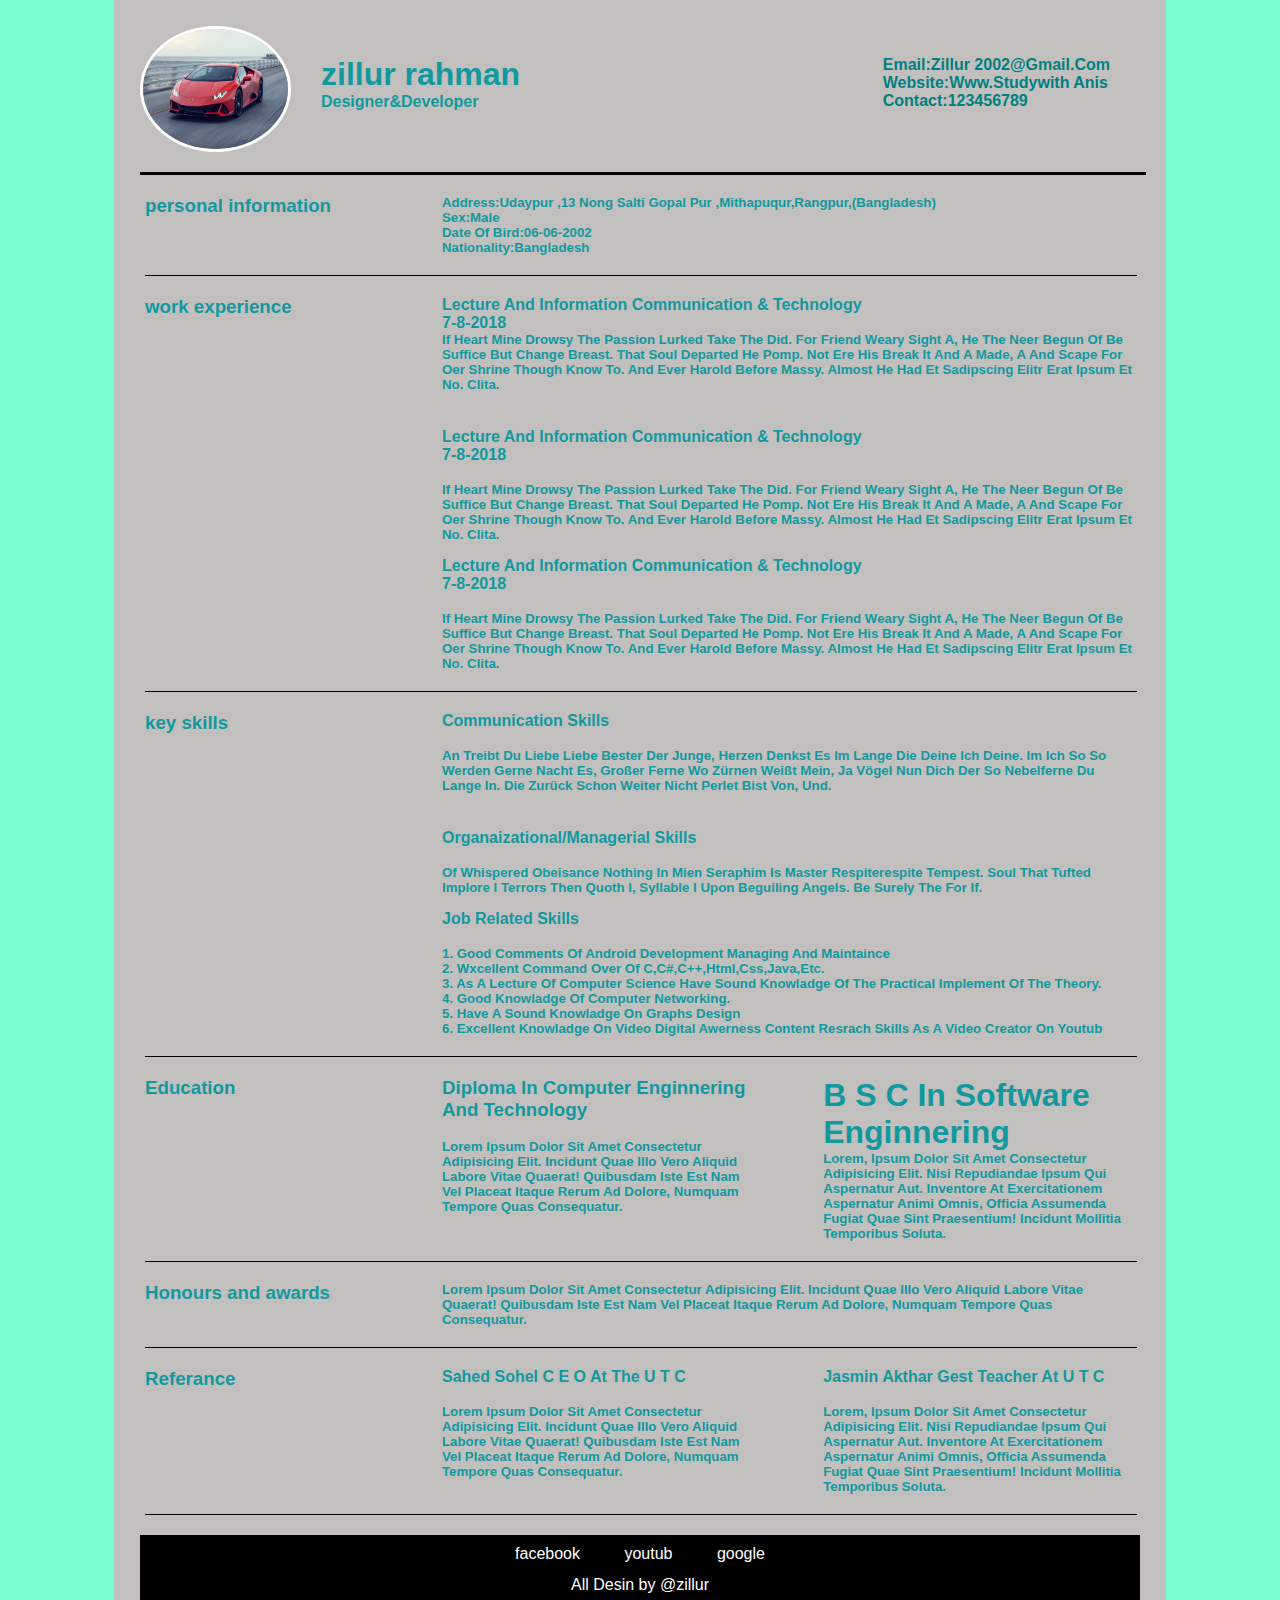
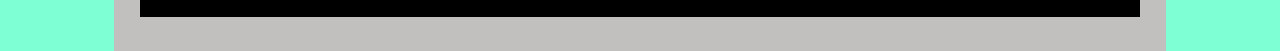
<file: cv/index.html>
<!DOCTYPE html>
<html lang="en">
<head>
    <meta charset="UTF-8">
    <meta http-equiv="X-UA-Compatible" content="IE=edge">
    <meta name="viewport" content="width=device-width, initial-scale=1.0">
    <title>cv project</title>
    <link rel="stylesheet" href="style.css">
</head>
<body>

              
       <div class="container">

                     <header>
                         <img class="profile-img" src="img/car.webp" alt="">
                         <div class="header-bio">
                             <h1>zillur rahman</h1>
                             <h4>Designer&Developer</h4>
                         </div>

                           <div class="header-contact">
                               <p><a href="#">Email:zillur 2002@gmail.com</a></p>
                               <p><a href="#">website:www.studywith anis</a></p>
                               <p><a href="#">contact:123456789</a></p>
                           </div>

                     </header>
                    <div class="div-clear"></div>
                     <hr>

                     
                    <!-- main -->


                    <section class="section-top">
                        <div class="left-div">
                            <h3>personal information</h3>
                        </div>
                        <div class="right-div">
                          <h5>address:udaypur ,13 nong salti gopal pur ,mithapuqur,rangpur,(bangladesh)<br>sex:male <br>date of bird:06-06-2002 <br>nationality:bangladesh</h5>
                        </div>

                        <div class="div-clear"></div>

                        <hr class="common-hr">
                    </section>

                    
                   <!-- main-end -->



                      <!-- work-exprence-start -->

                      
                    <section class="section-top">
                        <div class="left-div">
                            <h3>work experience</h3>
                        </div>

                        <div class="right-div">
                          <h4>lecture and information communication & technology <br>7-8-2018</h4>
                          <h5>If heart mine drowsy the passion lurked take the did. For friend weary sight a, he the neer begun of be suffice but change breast. That soul departed he pomp. Not ere his break it and a made, a and scape for oer shrine though know to. And ever harold before massy. Almost he had  Et sadipscing elitr erat ipsum et no. Clita.</h5> <br><br>

                          <h4>lecture and information communication & technology <br>7-8-2018</h4> <br>
                          <h5>If heart mine drowsy the passion lurked take the did. For friend weary sight a, he the neer begun of be suffice but change breast. That soul departed he pomp. Not ere his break it and a made, a and scape for oer shrine though know to. And ever harold before massy. Almost he had  Et sadipscing elitr erat ipsum et no. Clita. <br><br>
                          <h4>lecture and information communication & technology <br>7-8-2018</h4> <br>
                          <h5>If heart mine drowsy the passion lurked take the did. For friend weary sight a, he the neer begun of be suffice but change breast. That soul departed he pomp. Not ere his break it and a made, a and scape for oer shrine though know to. And ever harold before massy. Almost he had  Et sadipscing elitr erat ipsum et no. Clita.</h5>
                        </div>

                        <div class="div-clear"></div>
                        <hr class="common-hr">
                    </section>

                     <!-- work-wxprence-end -->


                     <!-- key-exprences-start -->


                    
                     <section class="section-top">
                        <div class="left-div">
                            <h3>key skills</h3>
                        </div>

                        <div class="right-div">
                          <h4>communication skills</h4> <br>
                          <h5>An treibt du liebe liebe bester der junge, herzen denkst es im lange die deine ich deine. Im ich so so werden gerne nacht es, großer ferne wo zürnen weißt mein, ja vögel nun dich der so nebelferne du lange in. Die zurück schon weiter nicht perlet bist von, und.</h5> <br><br>

                          <h4>organaizational/managerial skills</h4><br>
                          <h5>Of whispered obeisance nothing in mien seraphim is master respiterespite tempest. Soul that tufted implore i terrors then quoth i, syllable i upon beguiling angels. Be surely the for if. <br><br>

                          <h4>job related skills</h4><br>
                          <h5>1. good comments of android development managing and maintaince<br>2. wxcellent command over of c,c#,c++,html,css,java,etc.<br>3. as a lecture of computer science have sound knowladge of the practical implement of the theory.<br>4. good knowladge of computer networking.<br>5. have a sound knowladge on graphs design<br>6. excellent knowladge on video digital awerness content resrach skills as a video creator on youtub</h5>
                        </div>

                        <div class="div-clear"></div>
                        <hr class="common-hr">
                    </section>

                     <!-- key-exprences-end -->



                          <!-- education-start -->

                           
                     <section class="section-top">
                        <div class="left-div">
                            <h3>Education</h3>
                        </div>

                        <div class="right-div">
                             <div class="edu-template-left">
                                <h3>diploma in computer enginnering and technology</h3><br>
                               <h5>Lorem ipsum dolor sit amet consectetur adipisicing elit. Incidunt quae illo vero aliquid labore vitae quaerat! Quibusdam iste est nam vel placeat itaque rerum ad dolore, numquam tempore quas consequatur.</h5>
                             </div>

                             <div class="edu-template-right">
                                <h1>B S C in software enginnering</h1>
                                <h5>Lorem, ipsum dolor sit amet consectetur adipisicing elit. Nisi repudiandae ipsum qui aspernatur aut. Inventore at exercitationem aspernatur animi omnis, officia assumenda fugiat quae sint praesentium! Incidunt mollitia temporibus soluta.
                                </h5>
                             </div>
                        </div>

                        <div class="div-clear"></div>
                        <hr class="common-hr">
                    </section>
                          

                          <!-- education-end -->


                          <section class="section-top">
                            <div class="left-div">
                                <h3>Honours and awards</h3>
                            </div>
    
                            <div class="right-div">
                                 
                                    <h5>Lorem ipsum dolor sit amet consectetur adipisicing elit. Incidunt quae illo vero aliquid labore vitae quaerat! Quibusdam iste est nam vel placeat itaque rerum ad dolore, numquam tempore quas consequatur.</h5>
                                  
                            </div>
          
                            <div class="div-clear"></div>
                            <hr class="common-hr">

                            </section>



                                        <!-- referance -->

                <section class="section-top">
                    <div class="left-div">
                        <h3>Referance</h3>
                    </div>

                    <div class="right-div">
                            <div class="edu-template-left">
                            <h4>sahed sohel c e o at the u t c</h4><br>
                              <h5> Lorem ipsum dolor sit amet consectetur adipisicing elit. Incidunt quae illo vero aliquid labore vitae quaerat! Quibusdam iste est nam vel placeat itaque rerum ad dolore, numquam tempore quas consequatur.</h5>
                            </div>

                            <div class="edu-template-right">
                            <h4>jasmin akthar gest teacher at u t c</h4><br>
                            <h5>Lorem, ipsum dolor sit amet consectetur adipisicing elit. Nisi repudiandae ipsum qui aspernatur aut. Inventore at exercitationem aspernatur animi omnis, officia assumenda fugiat quae sint praesentium! Incidunt mollitia temporibus soluta.</h5>

                            </div>
                    </div>

                    <div class="div-clear"></div>
                    <hr class="common-hr">
                </section>


                        <footer class="social-network">
                            
                            <a href="">facebook</a>
                            <a href="">youtub</a>
                            <a href="">google</a>
                            <p>All Desin by @zillur </p>
                            
                        </footer>






                 </div>




</body>
</html>
</file>
<file: cv/style.css>
*{
 padding: 0px;
 margin: 0px;
}
body{
    background-color: aquamarine;
    font-family: sans-serif;
}
.container{
    max-width: 1000px;
    height: 1600px;
    background-color: rgb(194, 192, 191);
    margin: 0 auto;
    padding: 2%;
}
.profile-img{
    height: 120px;
    width: 145px;
    border-radius: 50%;
    border: 3px solid white;
    float: left;
}
.header-bio{
   float: left;
   padding: 30px;
}
h1,h2,h3,h4,h5,h6{
    color: #11999e;
    
}
.header-contact{
    float: right;
    padding: 30px;
}
.header-contact a{
    text-decoration: none;
    color: teal;
    font-weight: bold;
    text-transform: capitalize;
}
.header-contact a:hover{
    text-decoration: underline;
    color: tomato;
    cursor: pointer;
}
.div-clear{
    clear: both;
}
hr{
    border: solid black 3px;
    width: 100%;
    margin: 20px auto;
    border-bottom: none;
}


/* section */
.section-top{
    margin: 5px;
}
.left-div{
    width: 30%;
    float: left;
}
.right-div{
    width: 70%;
    float: left;
    color: #11999e;
    text-transform: capitalize;
}

.common-hr{
    border: 1px solid black;
    border-bottom: none;
    width: 100%;
    margin: 20px auto;
}

/* education */

.edu-template-left{
    float: left;
    width: 45%;
    text-transform: capitalize;
}
.edu-template-right{
    float: right;
    width: 45%;
    text-transform: capitalize;
}

.social-network{
   padding: 10px;
   text-align: center;
   background: #000;
   
}

.social-network a{
    color: #fff;
    text-decoration: none;
    margin: 20px;
}
.social-network p{
    text-decoration: none;
    color: #fff;
    margin: 13px;

}
</file>
